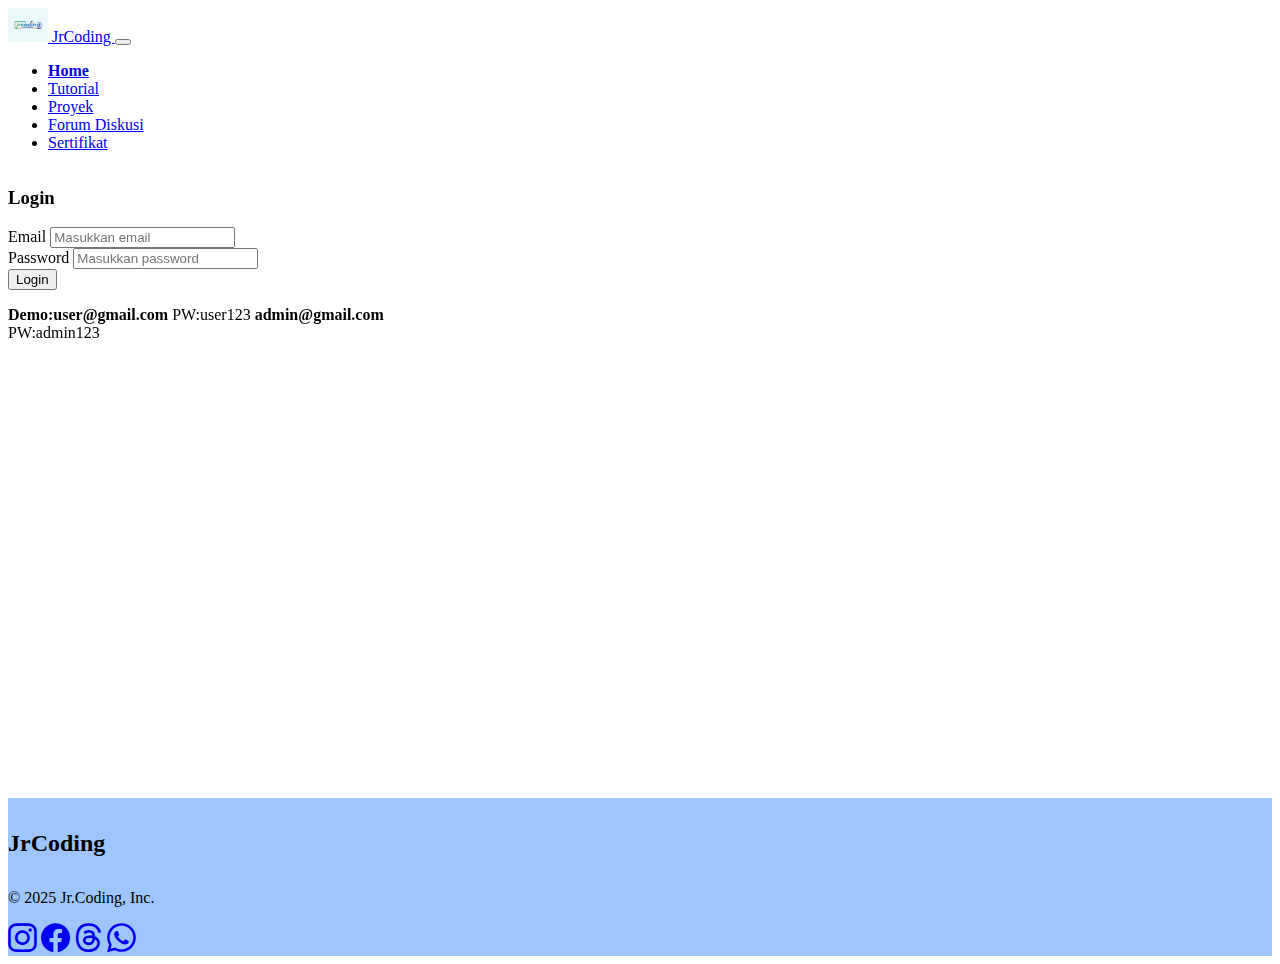
<file: index.html>
<!DOCTYPE html>
<html lang="en">

<head>
    <meta charset="UTF-8">
    <meta name="viewport" content="width=device-width, initial-scale=1.0">
    <title>JrCoding</title>
    <link href="https://cdn.jsdelivr.net/npm/bootstrap@5.3.8/dist/css/bootstrap.min.css" rel="stylesheet"
        integrity="sha384-sRIl4kxILFvY47J16cr9ZwB07vP4J8+LH7qKQnuqkuIAvNWLzeN8tE5YBujZqJLB" crossorigin="anonymous">
    <link rel="stylesheet" href="assets/css/style.css">
    <link rel="stylesheet" href="https://cdn.jsdelivr.net/npm/bootstrap-icons@1.13.1/font/bootstrap-icons.min.css">
    <link rel="stylesheet" href="https://unpkg.com/aos@next/dist/aos.css" />
</head>

<body>
    <div class="main-wrapper">

        <nav class="navbar navbar-expand-md navbar-light bg-primary mb-3 sticky-top shadow-lg ">
            <div class="container-fluid d-flex justify-content-between align-items-center">
                <a class="navbar-brand text-white" href="#">
                    <img src="assets/img/a-modern-logo-design-for-a-coding-educat_bJ6bYG6kSGirTlHY-vSCBA_whnI_tjoSeSVBCZo1uudvA.jpeg"
                        alt="" width="40" height="34" class="d-inline-block align-text-top">
                    JrCoding
                </a>
                <button class="navbar-toggler" type="button" data-bs-toggle="collapse" data-bs-target="#navbarNav"
                    aria-controls="navbarNav" aria-expanded="false" aria-label="Toggle navigation">
                    <span class="navbar-toggler-icon"></span>
                </button>
                <div class="collapse navbar-collapse justify-content-end" id="navbarNav">
                    <ul class="navbar-nav ">
                        <li class="nav-item ">
                            <a class="nav-link text-white disabled" href="index.html">Home</a>
                        </li>
                        <li class="nav-item">
                            <a class="nav-link text-white disabled" href="tutorial.html">Tutorial</a>
                        </li>
                        <li class="nav-item">
                            <a class="nav-link text-white disabled" href="proyek.html">Proyek</a>
                        </li>
                        <li class="nav-item">
                            <a class="nav-link text-white disabled" href="ForumDiskusi.html">Forum Diskusi</a>
                        </li>
                        <li class="nav-item">
                            <a class="nav-link text-white disabled" href="sertifikat.html" tabindex="-1"
                                aria-disabled="true">Sertifikat</a>
                        </li>
                    </ul>
                </div>
            </div>
        </nav>

        <div class="container d-flex justify-content-center align-items-center content" style="min-height: 70vh;">
            <div class="card shadow-lg p-4" style="max-width: 420px; width: 100%; border-radius: 15px;" data-aos="zoom-in-up">
                <h3 class="text-center mb-4 text-primary">Login</h3>

                <form onsubmit="login(event)">

                    <div class="mb-3">
                        <label class="form-label">Email</label>
                        <input type="email" class="form-control" id="email" placeholder="Masukkan email" required>
                    </div>

                    <div class="mb-3">
                        <label class="form-label">Password</label>
                        <input type="password" class="form-control" id="password" placeholder="Masukkan password"
                            required>
                    </div>

                    <button type="submit" class="btn btn-primary w-100 mt-2">
                        Login
                    </button>

                </form>
                <p><b>Demo:user@gmail.com</b> PW:user123
                <b>admin@gmail.com</b> PW:admin123</p>
            </div>
        </div>
        <!-- Footer -->
        <footer class="container-fluid bg-footer px-4 py-3">
            <div class="d-flex justify-content-between align-items-center" style="flex-wrap: nowrap;">
                <div class="d-flex align-items-center flex-shrink-0 footer-left">
                    <h4 class="mb-0 me-2">JrCoding</h4>
                    <p class="mb-0">© 2025 Jr.Coding, Inc.</p>
                </div>
                <div class="d-flex align-items-center flex-shrink-0 footer-icons">
                    <a href="#" class="text-dark me-3"><i class="bi bi-instagram"></i></a>
                    <a href="#" class="text-dark me-3"><i class="bi bi-facebook"></i></a>
                    <a href="#" class="text-dark me-3"><i class="bi bi-threads"></i></a>
                    <a href="#" class="text-dark"><i class="bi bi-whatsapp"></i></a>
                </div>
            </div>
        </footer>
    </div>


    <script src="assets/js/script.js"></script>
    <script src="https://unpkg.com/aos@next/dist/aos.js"></script>
    <script>
        AOS.init();
    </script>
    <script src="https://cdn.jsdelivr.net/npm/@popperjs/core@2.9.2/dist/umd/popper.min.js"
        integrity="sha384-IQsoLXl5PILFhosVNubq5LC7Qb9DXgDA9i+tQ8Zj3iwWAwPtgFTxbJ8NT4GN1R8p"
        crossorigin="anonymous"></script>
    <script src="https://cdn.jsdelivr.net/npm/bootstrap@5.0.2/dist/js/bootstrap.min.js"
        integrity="sha384-cVKIPhGWiC2Al4u+LWgxfKTRIcfu0JTxR+EQDz/bgldoEyl4H0zUF0QKbrJ0EcQF"
        crossorigin="anonymous"></script>
</body>

</html>
</file>
<file: assets/css/style.css>
.main-wrapper {
    min-height: 100vh;
    display: flex;
    flex-direction: column;
}


/* Chart card umum */
.card-chart {
    background: #fff;
    padding: 20px;
    border-radius: 18px;
    height: auto;
    width: 100%;
}

/* Chart title */
.chart-title {
    font-size: 20px;
    font-weight: 600;
    margin-bottom: 10px;
}

/* Canvas behavior */
.card-chart canvas {
    width: 100% !important;
    height: auto !important;
    max-height: 340px;
}

/* ===========================
      MOBILE IMPROVEMENT
   =========================== */
@media (max-width: 768px) {

    .row.g-4>div {
        padding-left: 8px !important;
        padding-right: 8px !important;
    }

    .card-chart {
        padding: 15px;
        margin-top: 5px;
        border-radius: 15px;
    }

    .chart-title {
        font-size: 17px;
        margin-bottom: 8px;
    }

    .card-chart canvas {
        max-height: 220px !important;
    }
}

/* Tambahan untuk layar sangat kecil < 480px */
@media (max-width: 480px) {
    .card-chart canvas {
        max-height: 180px !important;
    }

    .chart-title {
        font-size: 16px;
    }
}

.sidebar {
    width: 260px;
    transition: all 0.3s ease;
}

.sidebar-collapsed {
    margin-left: -260px;
}


.toggle-btn {
    display: none;
}

@media (max-width: 768px) {
    .sidebar {
        margin-left: -260px !important;
        position: fixed;
        height: 100vh;
        z-index: 999;
    }

    .sidebar-open {
        margin-left: 0 !important;
    }


    .toggle-btn {
        display: block;
        position: fixed;
        top: 15px;
        left: 15px;
        z-index: 2000;
        /* lebih tinggi dari sidebar */
        background: #0d6efd;
        border: none;
        color: white;
        padding: 8px 12px;
        border-radius: 6px;
    }


    .content {
        margin-left: 0 !important;
        width: 100%;
    }
}

.content {
    flex: 1;

}


.footer-left h4 {
    font-size: 1.5rem;
}

.footer-left p {
    font-size: 1rem;
}

.footer-icons i {
    font-size: 1.8rem;
}

@media (max-width: 576px) {
    .footer-left h4 {
        font-size: 1.1rem;
    }

    .footer-left p {
        font-size: 0.85rem;
    }

    .footer-icons i {
        font-size: 1.3rem;
    }

    .footer-icons a {
        margin-right: 0.6rem !important;
    }
}

.hover-shadow:hover {
    transform: translateY(-5px);
    transition: all 0.3s ease;
    box-shadow: 0 6px 20px rgba(0, 0, 0, 0.15) !important;
}

nav a:hover {
    font-weight: 500;
}

.nav-link.active {
    font-weight: 700;
}

.btn-jawaban {
    background-color: #17A2B8;
    color: white;
    font-weight: 500;
    border: none;
}

.btn-bantu-jawaban {
    background-color: #17A2B8;
    color: white;
    border: none;
}

.card {
    min-height: 180px;
    border-radius: 10px;
}

.card img {
    .card img {
        width: 100%;
        height: 100%;
        object-fit: cover;
        border-top-left-radius: 10px;
        border-bottom-left-radius: 10px;
    }



}

.custom-btn {
    background: #17A2B8;
    border: none;
    color: white;
    font-weight: 500;
    transition: 0.3s ease;
}

.custom-btn:hover {
    background: #17A2B8;
    box-shadow: 0 0 10px rgba(101, 79, 240, 0.6);
    transform: translateY(-2px);
}

.bg-footer {
    background-color: #9EC5FE;
}

.card-body {
    padding: 1rem 1.25rem;
}

.card-title {
    font-size: 1.1rem;
}

.card-text {
    font-size: 0.95rem;
}
</file>
